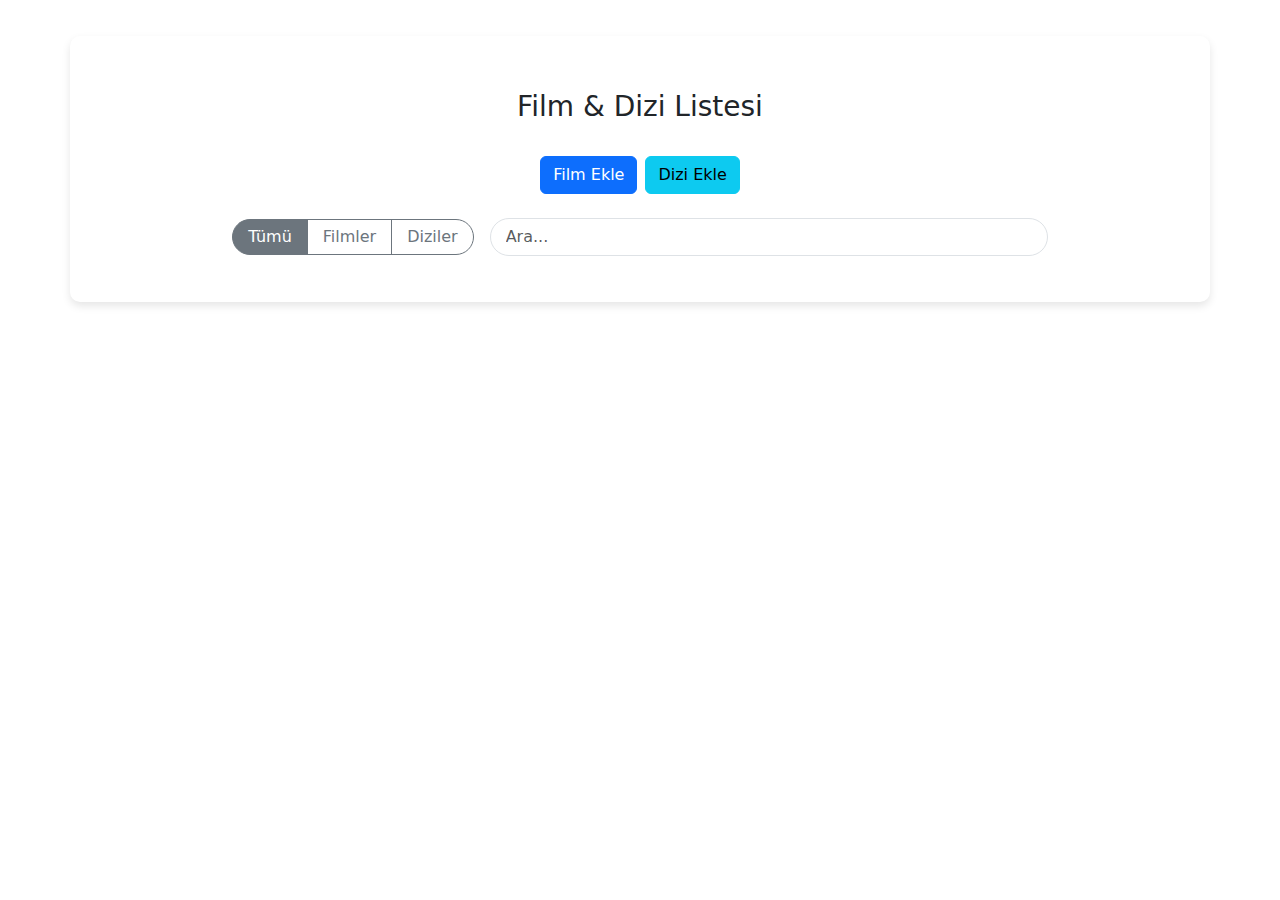
<file: DemoApp/index.html>
<!DOCTYPE html>
<html lang="tr">
<head>
    <meta charset="UTF-8">
    <meta name="viewport" content="width=device-width, initial-scale=1.0">
    <title>Proje Tablonu</title>
    <link rel="stylesheet" href="css/style.css">
     <!-- Bootstrap CSS -->
     <link href="https://cdn.jsdelivr.net/npm/bootstrap@5.3.3/dist/css/bootstrap.min.css" rel="stylesheet">
     <link rel="stylesheet" href="https://cdn.jsdelivr.net/npm/bootstrap-icons@1.11.3/font/bootstrap-icons.min.css">
</head>
<body>

    <main class="container mt-3">
        <h3 class="p-4 text-center">Film & Dizi Listesi</h3>

        <!-- Film ve Dizi Butonları -->
        <div class="d-flex justify-content-center mb-3">
            <button class="btn btn-primary me-2" id="toggle-film-btn">Film Ekle</button>
            <button class="btn btn-info" id="toggle-dizi-btn">Dizi Ekle</button>
        </div>

        <!-- Film Ekleme Formu -->
        <div id="film-form" class="d-none">
            <h5 class="text-center mb-3 text-primary">Film Ekle</h5>
            <!-- Input ogesi ek yeni flim eklemek hemde Daha once eklenen flimleri aramak icin Kullanilacaktir -->
            <div class="d-flex w-75 mx-auto mt-3">
                <input type="text" class="form-control" id="film-input" placeholder="Film adını girin">

                <!-- Check Box -->
                <div class="checkbox-wrapper-26 mx-3">
                    <input type="checkbox" id="_checkbox-26">
                    <label for="_checkbox-26">
                      <div class="tick_mark"></div>
                    </label>
                </div> 
                <!-- Puan Girişi -->
                <input type="text" class="form-control w-25" id="puan-input" placeholder="puan" disabled>
                <!-- Film Ekleme Butonu -->
                <button class="btn btn-primary ms-2 mx-3" id="add-button"><i class="bi bi-plus-lg"></i></button>
            </div>

            <!-- Aciklama ekleme input -->
            <div class="d-flex w-75 mx-auto mt-3">
                <input type="text" class="form-control w-75 me-2" id="film-Acikla" placeholder="Aciklama Ekleyin" disabled>
                <!-- Platfrom secmek -->
                <select class="form-select w-25 platform-select" id="film-platform">
                    <option value="">Platform Seçin</option>
                </select>
            </div>

            
            <!-- Platform Linki (sadece Exxen ve BluTV için) -->
            <div class="d-flex w-75 mx-auto mt-3" id="platform-link-container">
                <input  type="text" class="form-control w-100 me-2 " id="film-platform-link" style="display: none;" placeholder="Platform Linkini Girin" >
            </div>
            
        </div>

        <!-- Dizi Ekleme Formu -->
        <div id="dizi-form" class="d-none">
            <h5 class="text-center mb-3 text-info">Dizi Ekle</h5>
            <div class="d-flex w-75 mx-auto mt-3">
                <input type="text" class="form-control" id="dizi-input" placeholder="Dizi adını girin">

                <!-- Check Box -->
                <div class="checkbox-wrapper-26 mx-3">
                    <input type="checkbox" id="_checkbox-dizi">
                    <label for="_checkbox-dizi">
                      <div class="tick_mark"></div>
                    </label>
                </div> 
                <!-- Puan Girişi -->
                <input type="text" class="form-control w-25" id="dizi-puan-input" placeholder="puan" disabled>
                <!-- Dizi Ekleme Butonu -->
                <button class="btn btn-info ms-2 mx-3" id="add-dizi-button"><i class="bi bi-plus-lg"></i></button>
            </div>

            <!-- Sezon ve Bölüm Bilgisi -->
            <div class="d-flex w-75 mx-auto mt-3">
                <input type="number" class="form-control me-2" id="sezon-input" placeholder="Sezon" min="1">
                <input type="number" class="form-control" id="bolum-input" placeholder="Bölüm" min="1">
            </div>

            <!-- Aciklama ekleme input -->
            <div class="d-flex w-75 mx-auto mt-3 ml-3">
                <input type="text" class="form-control w-75 me-2" id="dizi-Acikla" placeholder="Aciklama Ekleyin" disabled>
                <select class="form-select w-25 platform-select" id="dizi-platform">
                  <option value="">Platform Seçin</option>
                </select>
            </div>  

            
            <!-- Platform Linki (sadece Exxen ve BluTV için) -->
            <div class="d-flex w-100 mx-auto mt-3" id="platform-link-container" >
                <input type="url" id="dizi-platform-link" class="form-control w-75 mx-auto mt-3" placeholder="Platform Linki" style="display: none;">
            </div>
            
        </div>


        <!-- Filtreleme ve Arama -->
        <div class="d-flex justify-content-center mt-4 mb-3">
            <div class="btn-group" role="group">
                <button type="button" class="btn btn-outline-secondary active" id="filter-all">Tümü</button>
                <button type="button" class="btn btn-outline-secondary" id="filter-film">Filmler</button>
                <button type="button" class="btn btn-outline-secondary" id="filter-dizi">Diziler</button>
            </div>
            <input type="text" class="form-control w-50 ms-3" id="search-input" placeholder="Ara...">
        </div>

        <!-- Liste -->
        <ul id="content-list" class="list-group list-group-flush">
            
        </ul>

    </main>

    
    <script type="module" src="js/app.js"></script>
    <!-- CUSTOM JS -->
    <script src="https://cdn.jsdelivr.net/npm/bootstrap@5.3.3/dist/js/bootstrap.bundle.min.js"></script>
</body>
</html>
</file>
<file: DemoApp/css/style.css>
/* Genel stiller */
body {
  font-family: Arial, sans-serif;
  background-color: #f2f2f2;
  margin: 0;
  padding: 20px;
}

.container {
  max-width: 800px;
  margin: auto;
  background-color: white;
  padding: 30px;
  border-radius: 10px;
  box-shadow: 0 4px 8px rgba(0, 0, 0, 0.1);
}

h1, h2, h3, h4, h5 {
  color: #333;
}

/* Form animasyonları */
#film-form, #dizi-form {
  transition: all 0.3s ease;
  overflow: hidden;
  margin-bottom: 20px;
  padding: 15px;
  border-radius: 10px;
}

#film-form {
  background-color: rgba(13, 110, 253, 0.05);
}

#dizi-form {
  background-color: rgba(13, 202, 240, 0.05);
}

/* Liste stili */
.list-group-item {
  transition: all 0.2s ease;
  margin-bottom: 5px;
  border-left: 5px solid transparent;
}

.list-group-item:hover {
  transform: translateX(5px);
  box-shadow: 0 2px 5px rgba(0, 0, 0, 0.1);
}

/* Film ve dizi türüne göre sol kenar rengi */
.list-group-item[data-type="film"] {
  border-left-color: #0d6efd; /* primary renk */
}

.list-group-item[data-type="dizi"] {
  border-left-color: #0dcaf0; /* info renk */
}

/* Badge'lar için ekstra stil */
.badge {
  margin-right: 5px;
}

/* Butonlar için geçiş efektleri */
.btn {
  transition: all 0.2s ease;
}

.btn:hover {
  transform: scale(1.05);
}

/* Filtreleme butonları */
.btn-group .btn {
  border-radius: 20px;
  padding: 5px 15px;
}

/* Arama kutusu */
#search-input {
  border-radius: 20px;
  padding-left: 15px;
  transition: box-shadow 0.3s ease;
}

#search-input:focus {
  box-shadow: 0 0 0 0.25rem rgba(13, 110, 253, 0.25);
  border-color: #0d6efd;
}

/* Checkbox özel stil */
.checkbox-wrapper-26 * {
  -webkit-tap-highlight-color: transparent;
  outline: none;
}

.checkbox-wrapper-26 input[type="checkbox"] {
  display: none;
}

.checkbox-wrapper-26 label {
  --size: 32px;
  --shadow: calc(var(--size) * .07) calc(var(--size) * .1);

  position: relative;
  display: flex;
  align-items: center;
  justify-content: center;
  width: var(--size);
  height: var(--size);
  margin: 0 auto;
  background-color: #f72414;
  border-radius: 50%;
  box-shadow: 0 var(--shadow) #ffbeb8;
  cursor: pointer;
  transition: all .3s ease;
  transform: translateZ(0);
  overflow: hidden;
}

.checkbox-wrapper-26 label:before {
  content: "";
  position: absolute;
  top: 0;
  left: 0;
  width: 100%;
  height: 100%;
  background-color: #ff5c54;
  border-radius: 50%;
  transform: scale(0);
  transition: all .3s ease;
  z-index: 1;
}

.checkbox-wrapper-26 label:hover:before {
  transform: scale(.95);
}

.checkbox-wrapper-26 label:active {
  transform: scale(.92) translateY(5px);
  box-shadow: 0 var(--shadow) #ff9d95;
}

.checkbox-wrapper-26 input[type="checkbox"]:checked + label {
  background-color: #39ca55;
  box-shadow: 0 var(--shadow) #b5efc4;
}

.checkbox-wrapper-26 input[type="checkbox"]:checked + label:before {
  background-color: #54da6f;
}

.checkbox-wrapper-26 input[type="checkbox"]:checked + label:active {
  box-shadow: 0 var(--shadow) #8cf0a7;
}

.checkbox-wrapper-26 .tick_mark {
  position: absolute;
  top: 50%;
  left: 50%;
  width: 60%;
  height: 30%;
  transform: translate(-50%, -65%) rotate(-45deg) scale(0);
  border: 3px solid #fff;
  border-top: none;
  border-right: none;
  z-index: 2;
  transition: all .3s ease;
}

.checkbox-wrapper-26 input[type="checkbox"]:checked + label .tick_mark {
  transform: translate(-50%, -70%) rotate(-45deg) scale(1);
}

/* Açıklama metni stillemesi */
.description-text {
  font-size: 0.9rem;
  padding: 10px;
  background-color: rgba(0, 0, 0, 0.02);
  border-radius: 8px;
  border-left: 3px solid #6c757d;
  transition: all 0.3s ease;
}

/* Hover efekti */
.toggle-description:hover {
  background-color: rgba(0, 0, 0, 0.01);
  border-radius: 5px;
}

/* Responsive düzenlemeler */
@media (max-width: 768px) {
  .container {
    padding: 15px;
  }
  
  .list-group-item {
    padding: 10px;
  }
  
  .btn {
    padding: 0.25rem 0.5rem;
    font-size: 0.875rem;
  }
}

/* Form elemanları hizalama */
.d-flex {
  align-items: center;
}

.checkbox-wrapper-26 {
  display: flex;
  align-items: center;
  justify-content: center;
}

/* Puan girişi stillemesi */
input[type="text"]#puan-input,
input[type="text"]#dizi-puan-input {
  text-align: center;
  font-weight: bold;
  color: #fd7e14;
}

/* Sezon ve bölüm girişleri */
input[type="number"]#sezon-input,
input[type="number"]#bolum-input {
  text-align: center;
}

/* Input focus stillemesi */
.form-control:focus {
  border-color: #86b7fe;
  box-shadow: 0 0 0 0.25rem rgba(13, 110, 253, 0.25);
}
</file>
